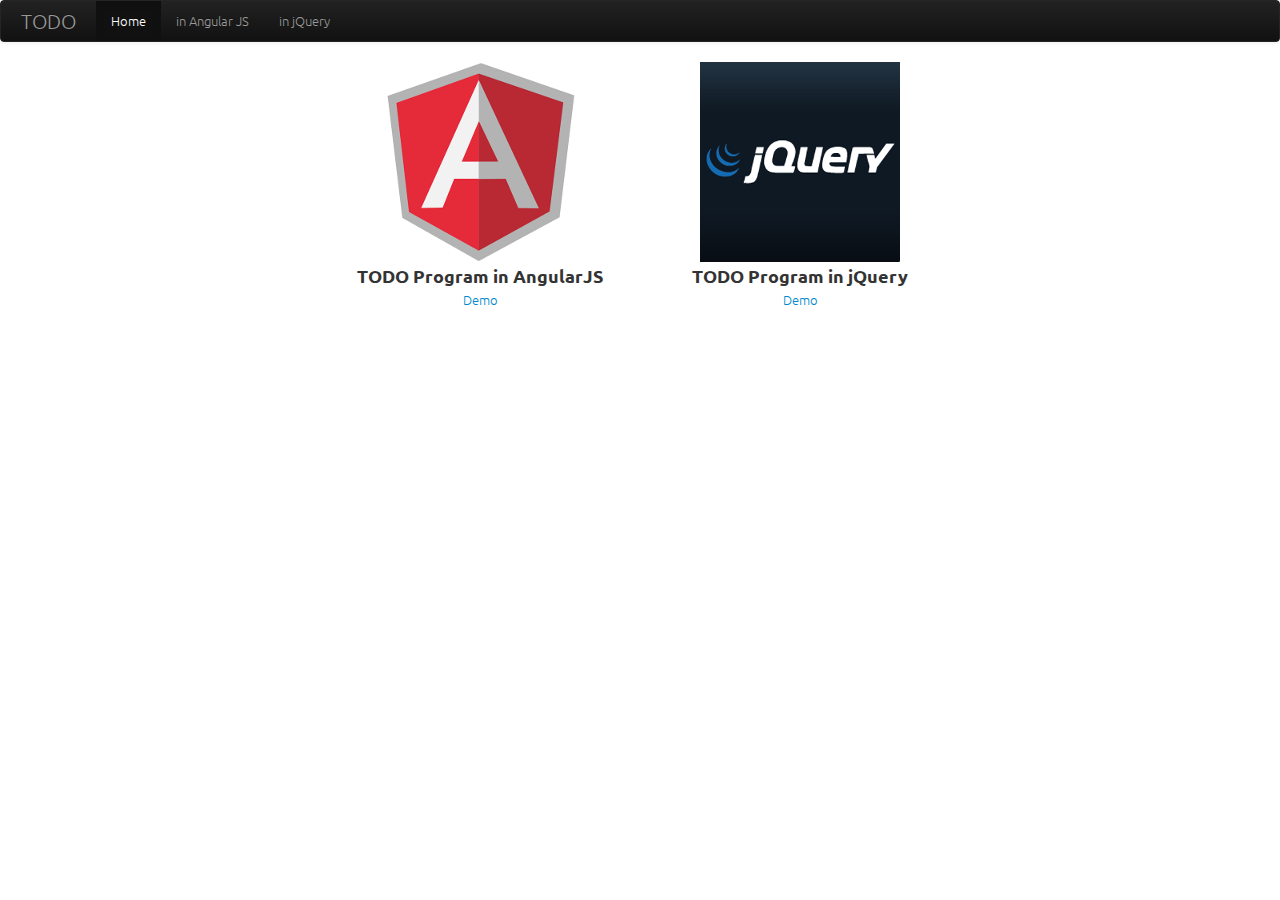
<file: index.html>
<!DOCTYPE html>
<html>
    <head>
        <title>TODO Program</title>
        <meta http-equiv="Content-Type" content="text/html; charset=UTF-8">
        <link href="css/bootstrap.min.css" rel="stylesheet"/>
        <link href="css/main.css" rel="stylesheet"/>
    </head>
    <body>
        <div class="navbar navbar-inverse">
            <div class="navbar-inner">
                <a class="brand" href="index.html">TODO</a>
                <ul class="nav">
                    <li class="active"><a href="index.html">Home</a></li>
                    <li><a href="angular-todo.html">in Angular JS</a></li>
                    <li><a href="jquery-todo.html">in jQuery</a></li>
                </ul>
            </div>
        </div>
        <div class="container">            
            <div class="row-fluid">
                <div class="span2"></div>
                <div class="span4 text-center">
                    <img src="img/angular.png" title="AngularJS TODO Program" alt="Angular" />
                    <h4>TODO Program in AngularJS</h4>
                    <a href="angular-todo.html">Demo</a>
                </div>
                <div class="span4 text-center">
                    <img src="img/jquery.png" title="jQuery TODO Program" alt="jquery" />
                    <h4>TODO Program in jQuery</h4>
                    <a href="jquery-todo.html">Demo</a>
                </div>
                <div class="span2"></div>
            </div>
        </div>
    </body>
</html>
</file>
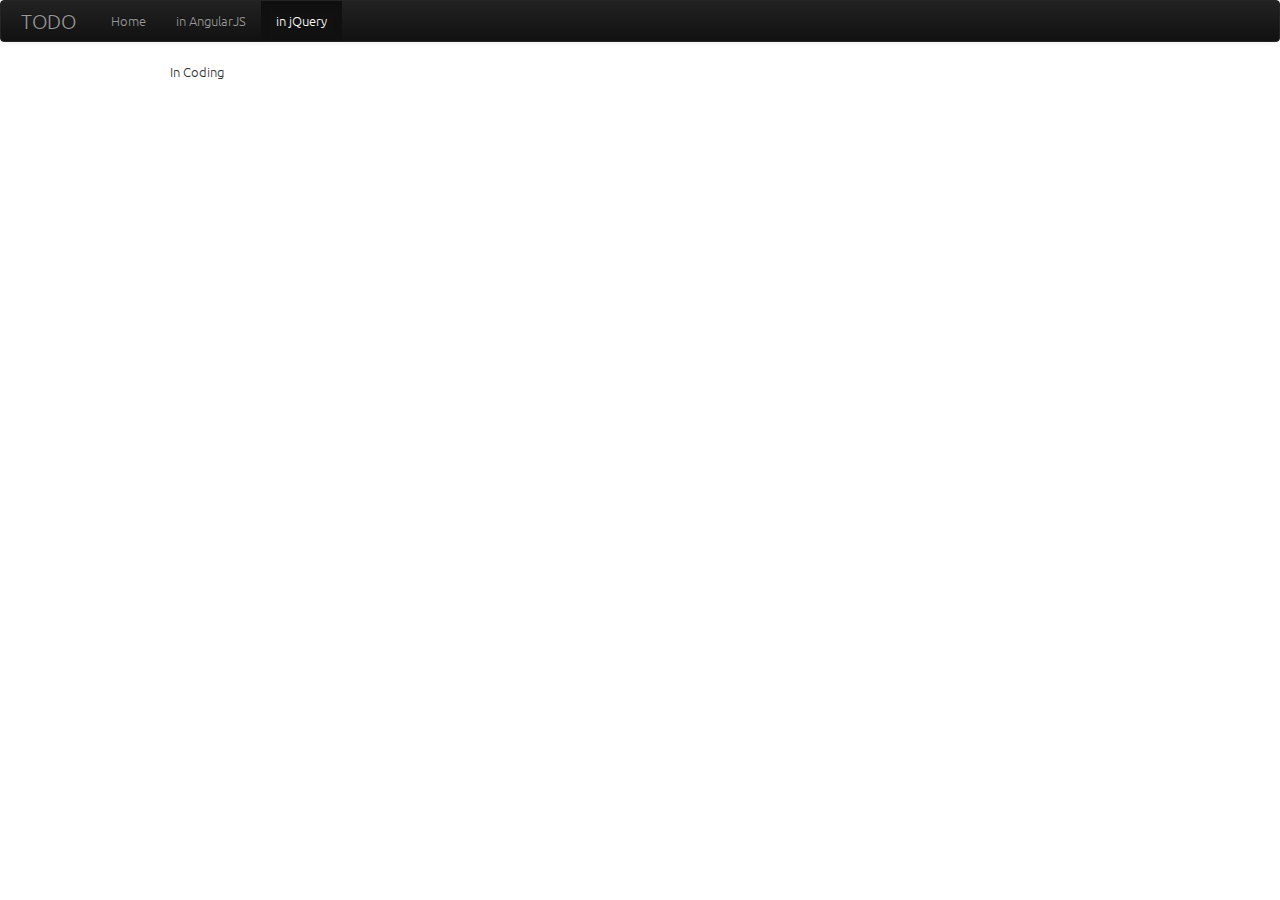
<file: jquery-todo.html>
<!--
To change this template, choose Tools | Templates
and open the template in the editor.
-->
<!DOCTYPE html>
<html>
    <head>
        <title>jQuery TODO</title>
        <meta http-equiv="Content-Type" content="text/html; charset=UTF-8">
        <link href="css/bootstrap.min.css" rel="stylesheet"/>
        <link href="css/main.css" rel="stylesheet"/>
        <script type="text/javascript" src="js/jquery.js"></script>
        <script type="text/javascript" src="js/angular.min.js"></script>
        <script type="text/javascript" src="js/app.js"></script>
    </head>
    <body>
        <div class="navbar navbar-inverse">
            <div class="navbar-inner">
                <a class="brand" href="index.html">TODO</a>
                <ul class="nav">
                    <li><a href="index.html">Home</a></li>
                    <li><a href="angular-todo.html">in AngularJS</a></li>
                    <li class="active"><a href="jquery-todo.html">in jQuery</a></li>
                </ul>
            </div>
        </div>
        <div class="container">In Coding</div>
    </body>
</html>
</file>
<file: css/main.css>
/* 
    Document   : main
    Created on : 24 Nov, 2013, 10:19:08 PM
    Author     : hearaman
    Description:
        Purpose of the stylesheet follows.
*/
@import url('http://fonts.googleapis.com/css?family=Open+Sans:600,400,300|Ubuntu:300');
body{font-family: 'Ubuntu'; font-weight: 300; font-size: 13px;}
.navbar{border-radius: 0px;-moz-border-radius: 0px; -webkit-border-radius: 0px;}
h1,h2,h3,h4,h5,h6{margin: 4px 0px;}
.row-fluid [class*='span']{min-height: 10px;}
#todoBox{width: 640px; margin: 0 auto; margin-top: 50px;}
#todoList{border: 1px solid #ccc; border-top:0px;padding:3px 5px; background-color: #fff;}
#inputToDo{margin: 0px; border-radius: 0px;-moz-border-radius: 0px; -webkit-border-radius: 0px;}
input[type='checkbox'],input[type='radio']{margin-top:-2px;}
.aTODO{line-height: 30px; border-bottom: 1px dotted #ddd;}
.aTODO:hover{background-color: #f9f9f9;}
.aTODO:last-child{border-bottom: none;}
.aTODO div:first-child{text-transform: capitalize;}
.title
{
    background-color: #fafafa;
    background-image: -moz-linear-gradient(top, #ffffff, #f2f2f2);
    background-image: -webkit-gradient(linear, 0 0, 0 100%, from(#ffffff), to(#f2f2f2));
    background-image: -webkit-linear-gradient(top, #ffffff, #f2f2f2);
    background-image: -o-linear-gradient(top, #ffffff, #f2f2f2);
    background-image: linear-gradient(to bottom, #ffffff, #f2f2f2);
    background-repeat: repeat-x;
    filter: progid:DXImageTransform.Microsoft.gradient(startColorstr='#ffffffff', endColorstr='#fff2f2f2', GradientType=0);
    border: 1px solid #d4d4d4;
    -webkit-border-radius: 0px;
    -moz-border-radius: 0px;
    border-radius: 0px;
    -webkit-box-shadow: 0 1px 4px rgba(0, 0, 0, 0.065);
    -moz-box-shadow: 0 1px 4px rgba(0, 0, 0, 0.065);
    box-shadow: 0 1px 4px rgba(0, 0, 0, 0.065);
    *zoom: 1;
    font-size: 12px;  letter-spacing: 1px;    
    padding: 7px;
    font-family: arial;
}
.newRow0
{
    -moz-animation-name:colorChange;
    -moz-animation-duration:30s;
    -moz-animation-delay:0s;
    -moz-animation-iteration-count:1;
    -moz-animation-fill-mode:forwards;
    
    -webkit-animation-name:colorChange;
    -webkit-animation-duration:30s;
    -webkit-animation-delay:0s;
    -webkit-animation-iteration-count:1;
    -webkit-animation-fill-mode:forwards;    
}
@-moz-keyframes colorChange 
{
    from {color:#f00;}
    to {color:#000;}        
}
@-webkit-keyframes colorChange 
{
    from {color:#f00;}
    to {color:#000;}        
}

.Green{color: #5B9900 !important;}
</file>
